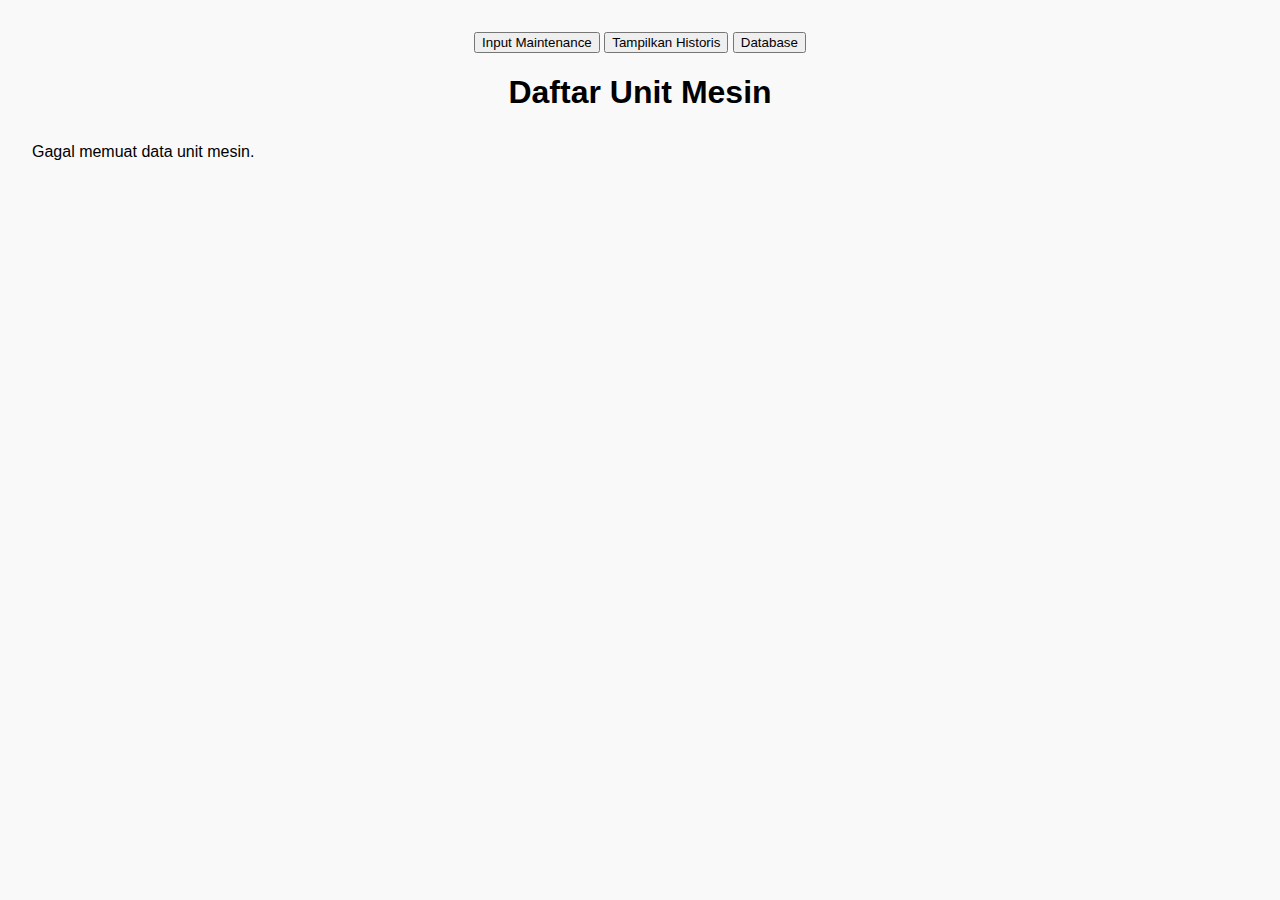
<file: index.html>
<!DOCTYPE html>
<html lang="id">
<head>
  <meta charset="UTF-8" />
  <meta name="viewport" content="width=device-width, initial-scale=1.0"/>
  <title>Unit Mesin</title>
  <style>
    body {
      font-family: Arial, sans-serif;
      margin: 2rem;
      background-color: #f9f9f9;
    }
    h1 {
      text-align: center;
    }
    .unit-list {
      display: grid;
      grid-template-columns: repeat(auto-fill, minmax(300px, 1fr));
      gap: 1rem;
      margin-top: 2rem;
    }
    .unit-card {
      background: #fff;
      padding: 1rem;
      border-radius: 10px;
      box-shadow: 0 0 10px rgba(0,0,0,0.1);
    }
    .unit-card h3 {
      margin-top: 0;
    }
  </style>
</head>
<body>
  <div style="margin-top: 2rem; text-align: center;">
  <a href="input.html"><button>Input Maintenance</button></a>
  <a href="history.html"><button>Tampilkan Historis</button></a>
  <a href="https://docs.google.com/spreadsheets/d/YOUR_SHEET_ID" target="_blank" onclick="return prompt('Password:') === '1234';">
    <button>Database</button>
  </a>
</div>

  <h1>Daftar Unit Mesin</h1>
  <div class="unit-list" id="unit-list">Memuat data...</div>

  <script>
    const sheetURL = "https://script.google.com/macros/s/AKfycbxIC8jzCLFePfums87ZVAJVgXy9UKCXu9UL8WXZR4O4kwOEqyWcHRQv-hkXNCdskvKo/exec"; // Ganti dengan URL WebApp Anda

    fetch(sheetURL)
      .then(response => response.json())
      .then(data => {
        const container = document.getElementById("unit-list");
        container.innerHTML = "";
        data.forEach(unit => {
          const card = document.createElement("div");
          card.className = "unit-card";
          card.innerHTML = `
            <h3>${unit["Nama Mesin"]} (${unit["ID Mesin"]})</h3>
            <p><strong>Merk:</strong> ${unit["Merk Elektromotor"]}</p>
            <p><strong>Daya:</strong> ${unit["Daya"]} kW</p>
            <p><strong>RPM:</strong> ${unit["RPM"]}</p>
            <p><strong>Lokasi:</strong> ${unit["Lokasi"]}</p>
          `;
          container.appendChild(card);
        });
      })
      .catch(err => {
        document.getElementById("unit-list").innerText = "Gagal memuat data unit mesin.";
        console.error("Fetch error:", err);
      });
  </script>
</body>
</html>
</file>
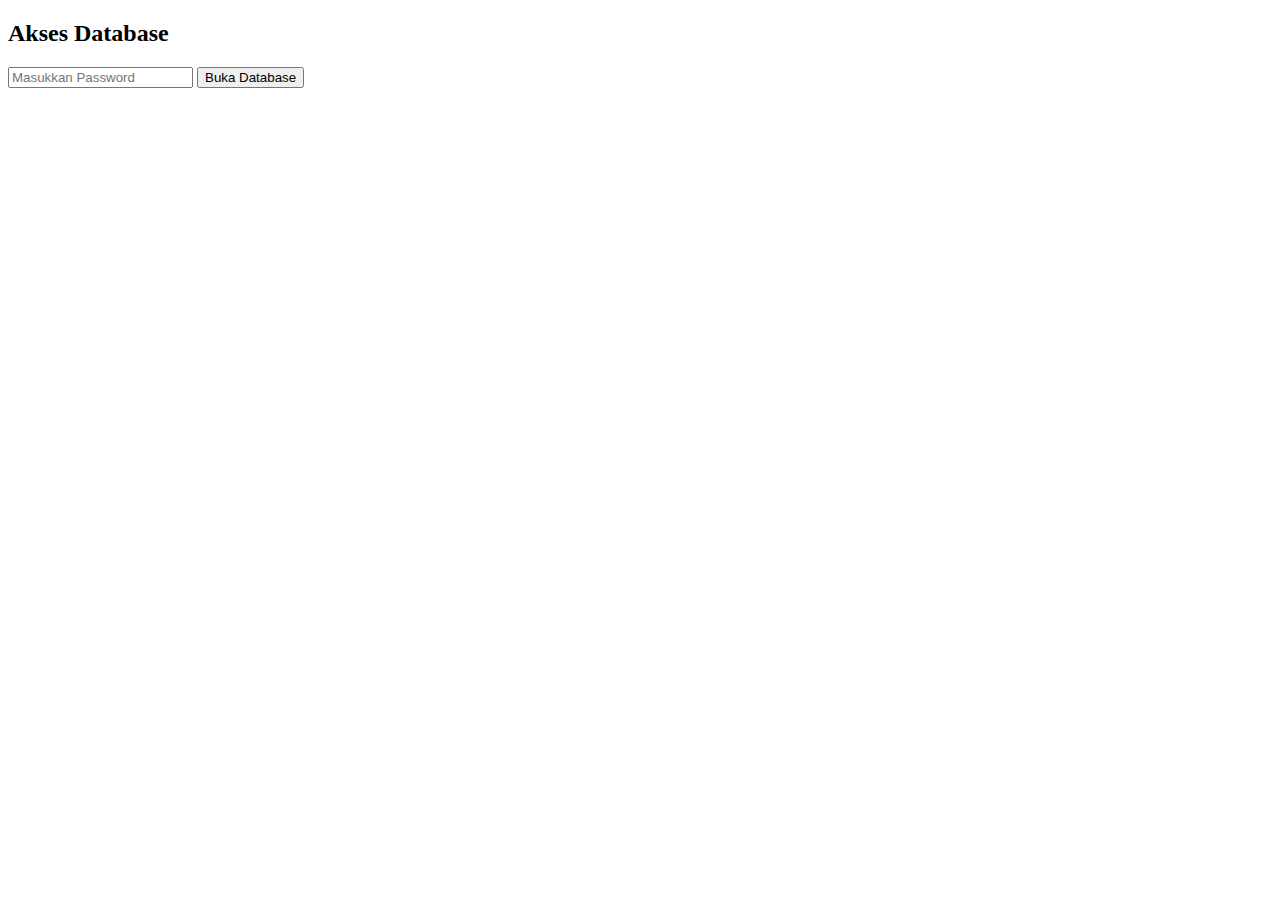
<file: database.html>
<!DOCTYPE html>
<html>
<head>
  <title>Database</title>
</head>
<body>
  <h2>Akses Database</h2>
  <input type="password" id="dbpass" placeholder="Masukkan Password" />
  <button onclick="goDatabase()">Buka Database</button>

  <script>
    function goDatabase() {
      if (document.getElementById("dbpass").value === "1234") {
        window.open('https://docs.google.com/spreadsheets/d/1lGM8GInFfJqo1pc8s98oJnVILpLtsajnwxk2G5tFnn0/edit?gid=1964649370#gid=1964649370', '_blank');
      } else {
        alert("Password salah!");
      }
    }
  </script>
</body>
</html>
</file>
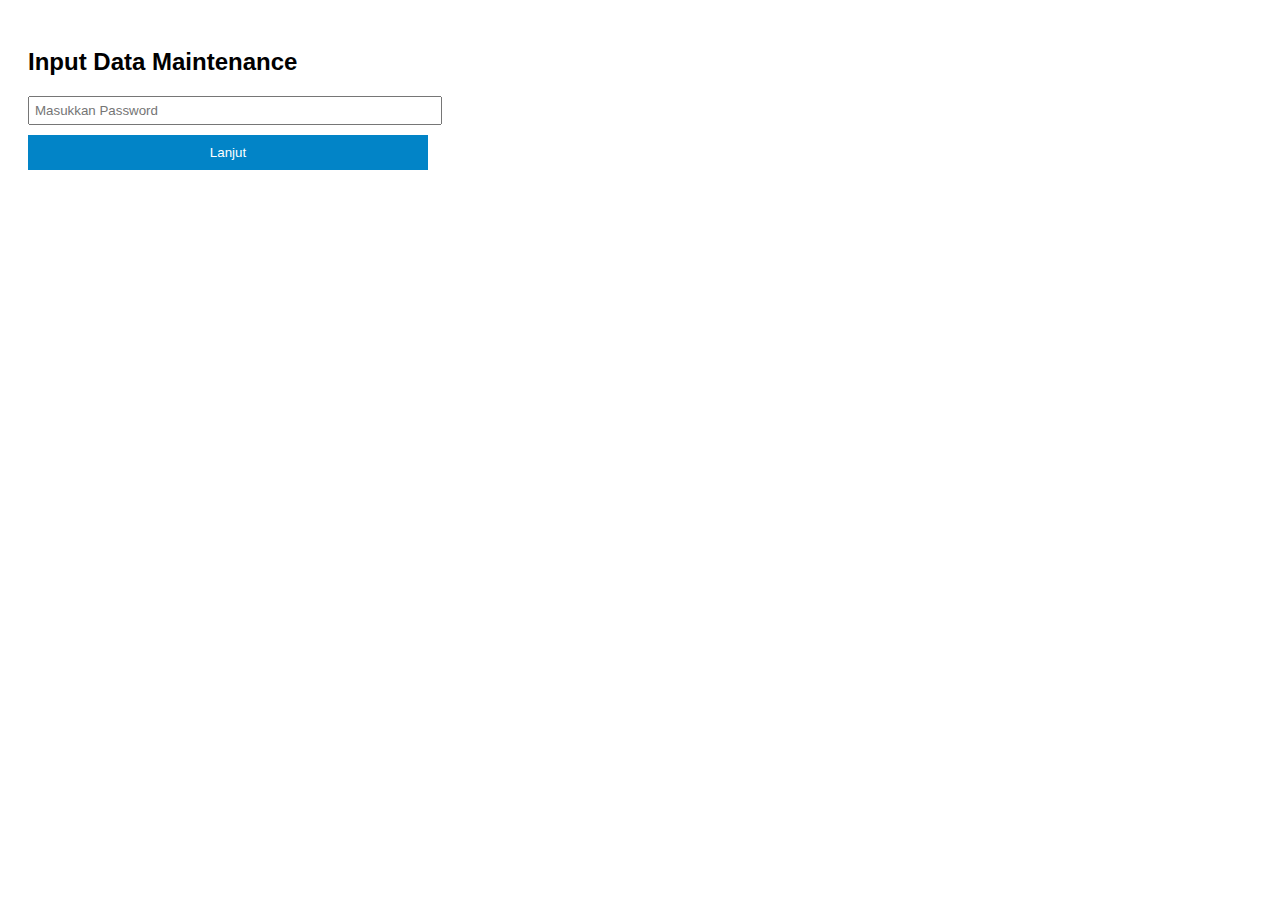
<file: form.html>
<!DOCTYPE html>
<html>
<head>
  <title>Input Maintenance</title>
  <link rel="stylesheet" href="style.css" />
</head>
<body>
  <h2>Input Data Maintenance</h2>
  <div id="auth">
    <input type="password" id="password" placeholder="Masukkan Password" />
    <button onclick="checkPassword()">Lanjut</button>
  </div>

  <form id="form" style="display:none" onsubmit="submitForm(event)">
    <input name="id_mesin" placeholder="ID Mesin" required />
    <input name="date" type="date" required />
    <input name="job" placeholder="Job Description" required />
    <input name="part" placeholder="Part Replace" />
    <input name="rh" placeholder="Running Hours" />
    <textarea name="remark" placeholder="Remark"></textarea>
    <button type="submit">Kirim</button>
  </form>

  <script>
    function checkPassword() {
      if (document.getElementById("password").value === "1234") {
        document.getElementById("auth").style.display = "none";
        document.getElementById("form").style.display = "block";
      } else {
        alert("Password salah!");
      }
    }

    function submitForm(e) {
      e.preventDefault();
      const form = e.target;
      fetch('https://script.google.com/macros/s/AKfycbwZHiMjP1haT7ZMRWhwTKE6LFk0jWhoEP3V5aC_IawMooHszQSU7J3nbrN0ff6TiJ8R/exec', {
        method: 'POST',
        body: new URLSearchParams(new FormData(form))
      })
      .then(res => res.text())
      .then(alert)
      .catch(console.error);
    }
  </script>
</body>
</html>
</file>
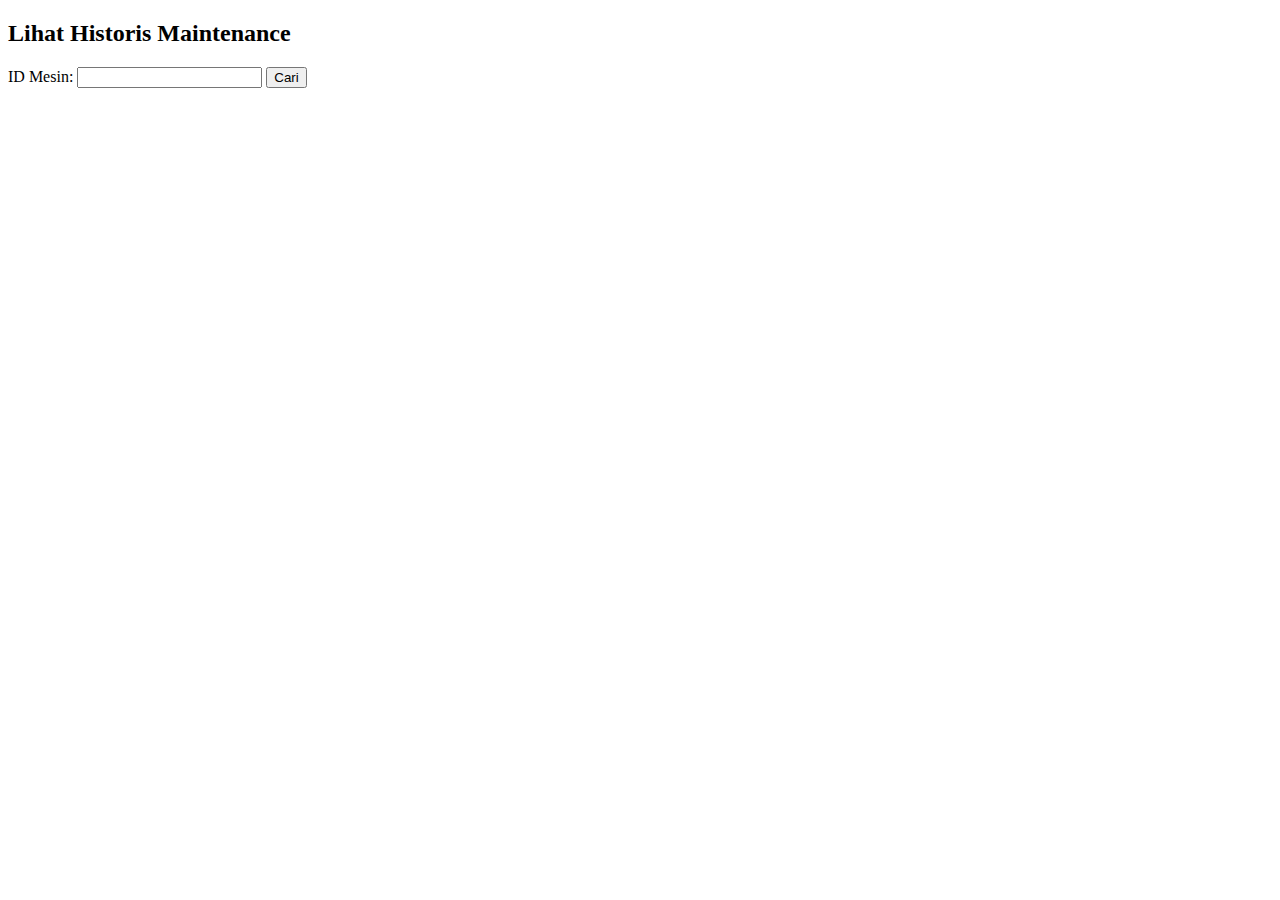
<file: historis.html>
<!DOCTYPE html>
<html lang="id">
<head>
  <meta charset="UTF-8" />
  <meta name="viewport" content="width=device-width, initial-scale=1.0"/>
  <title>Histori Maintenance</title>
</head>
<body>
  <h2>Lihat Historis Maintenance</h2>
  <form id="searchForm">
    <label>ID Mesin:</label>
    <input type="text" id="idMesin" required />
    <button type="submit">Cari</button>
  </form>

  <table border="1" id="resultTable" style="margin-top:1rem; display:none;">
    <thead>
      <tr>
        <th>Tanggal</th>
        <th>Job Description</th>
        <th>Part Replace</th>
        <th>Running Hours</th>
        <th>Remark</th>
      </tr>
    </thead>
    <tbody></tbody>
  </table>

  <script>
    const scriptURL = "https://script.google.com/macros/s/YOUR_SCRIPT_ID/exec";

    document.getElementById("searchForm").addEventListener("submit", function(e) {
      e.preventDefault();
      const id = document.getElementById("idMesin").value;
      fetch(`${scriptURL}?id=${id}`)
        .then(res => res.json())
        .then(data => {
          const table = document.getElementById("resultTable");
          const tbody = table.querySelector("tbody");
          tbody.innerHTML = "";
          data.forEach(row => {
            const tr = document.createElement("tr");
            tr.innerHTML = `
              <td>${row["Date"]}</td>
              <td>${row["Job Description"]}</td>
              <td>${row["Part Replace"]}</td>
              <td>${row["Running Hours"]}</td>
              <td>${row["Remark"]}</td>
            `;
            tbody.appendChild(tr);
          });
          table.style.display = "table";
        })
        .catch(err => {
          alert("Gagal memuat data");
          console.error(err);
        });
    });
  </script>
</body>
</html>
</file>
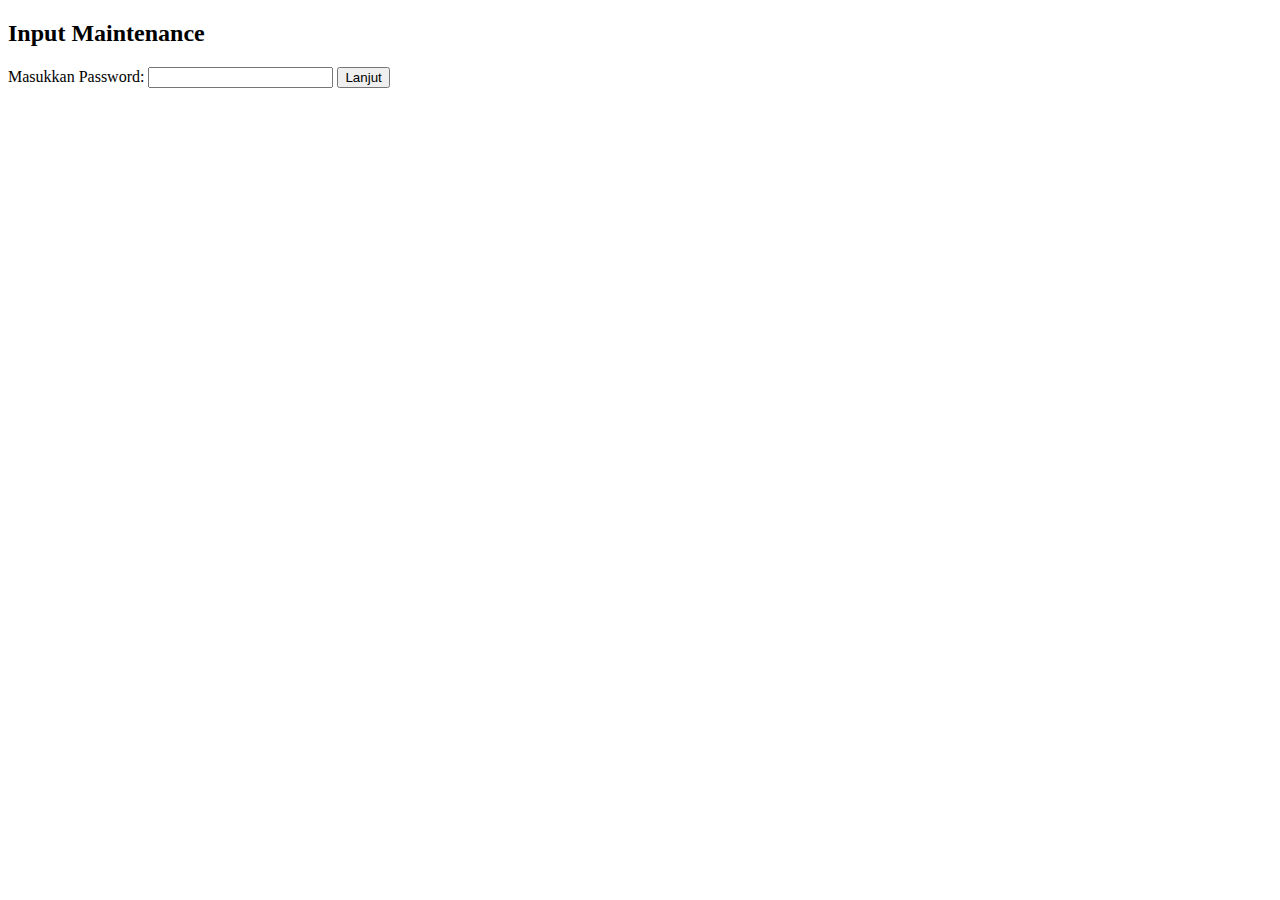
<file: input.html>
<!DOCTYPE html>
<html lang="id">
<head>
  <meta charset="UTF-8" />
  <meta name="viewport" content="width=device-width, initial-scale=1.0"/>
  <title>Input Maintenance</title>
</head>
<body>
  <h2>Input Maintenance</h2>
  <form id="passwordForm">
    <label>Masukkan Password: </label>
    <input type="password" id="password" required />
    <button type="submit">Lanjut</button>
  </form>

  <form id="maintenanceForm" style="display:none;">
    <label>ID Mesin:</label>
    <input type="text" name="id" required><br>

    <label>Tanggal:</label>
    <input type="date" name="date" required><br>

    <label>Job Description:</label>
    <input type="text" name="job" required><br>

    <label>Part Replace:</label>
    <input type="text" name="part"><br>

    <label>Running Hours:</label>
    <input type="number" name="rh"><br>

    <label>Remark:</label>
    <textarea name="remark"></textarea><br>

    <button type="submit">Kirim</button>
  </form>

  <script>
    const scriptURL = "https://script.google.com/macros/s/YOUR_SCRIPT_ID/exec";

    document.getElementById("passwordForm").addEventListener("submit", function(e) {
      e.preventDefault();
      if (document.getElementById("password").value === "1234") {
        document.getElementById("passwordForm").style.display = "none";
        document.getElementById("maintenanceForm").style.display = "block";
      } else {
        alert("Password salah!");
      }
    });

    document.getElementById("maintenanceForm").addEventListener("submit", function(e) {
      e.preventDefault();
      const formData = new FormData(this);
      fetch(scriptURL, { method: 'POST', body: formData })
        .then(() => alert("Data berhasil dikirim!"))
        .catch(error => alert("Gagal kirim data."));
    });
  </script>
</body>
</html>
</file>
<file: style.css>
body {
  font-family: sans-serif;
  padding: 20px;
}
input, textarea, button {
  display: block;
  margin: 10px 0;
  padding: 5px;
  width: 100%;
  max-width: 400px;
}
button {
  background: #0284c7;
  color: white;
  border: none;
  padding: 10px;
}
table {
  width: 100%;
  border-collapse: collapse;
}
th, td {
  padding: 8px;
  border: 1px solid #ccc;
}
</file>
